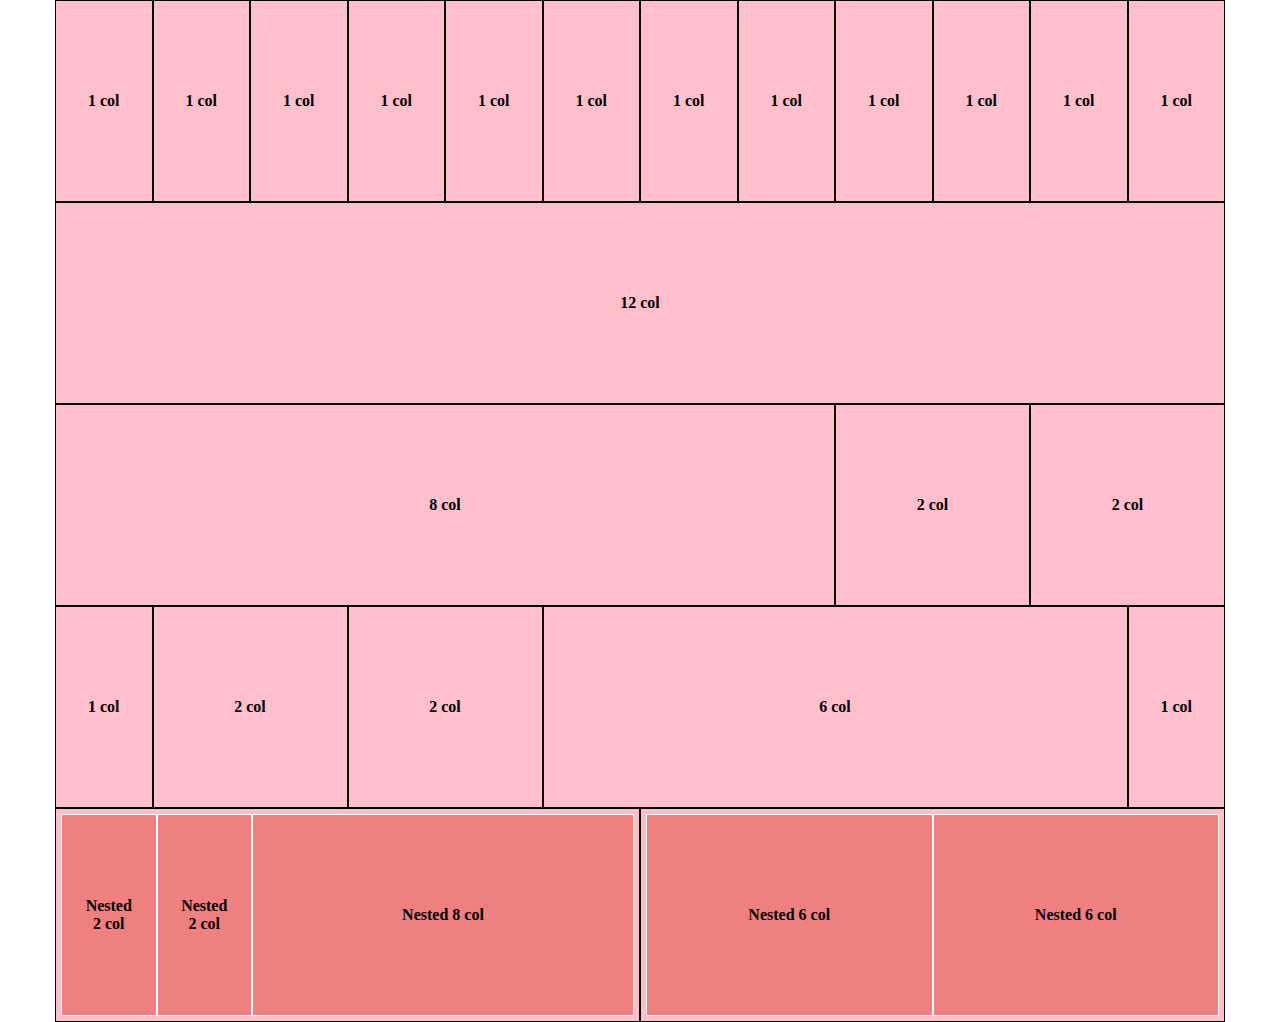
<file: index.html>
<!DOCTYPE html>
<html lang="en">
    <head>
        <meta charset="UTF-8">
        <meta http-equiv="X-UA-Compatible" content="IE=edge">
        <meta name="viewport" content="width=device-width, initial-scale=1.0">
        <link rel="stylesheet" href="css/12-bool.css">
        <link rel="stylesheet" href="css/style.css">
        <title>12 Bool</title>
    </head>

    <body class="debug">
        <!-- ROW 1 -->
        <div class="container">
            <div class="col-1">
                <p>1 col</p>
            </div>
            <div class="col-1">
                <p>1 col</p>
            </div>
            <div class="col-1">
                <p>1 col</p>
            </div>
            <div class="col-1">
                <p>1 col</p>
            </div>
            <div class="col-1">
                <p>1 col</p>
            </div>
            <div class="col-1">
                <p>1 col</p>
            </div>
            <div class="col-1">
                <p>1 col</p>
            </div>
            <div class="col-1">
                <p>1 col</p>
            </div>
            <div class="col-1">
                <p>1 col</p>
            </div>
            <div class="col-1">
                <p>1 col</p>
            </div>
            <div class="col-1">
                <p>1 col</p>
            </div>
            <div class="col-1">
                <p>1 col</p>
            </div>
        </div>
        <!-- /ROW 1 -->

        <!-- ROW 2 -->
        <div class="container">
            <div class="col-12">
                <p>12 col</p>
            </div>
        </div>
        <!-- /ROW 2 -->

        <!-- ROW 3 -->
        <div class="container">
            <div class="col-8">
                <p>8 col</p>
            </div>
            <div class="col-2">
                <p>2 col</p>
            </div>
            <div class="col-2">
                <p>2 col</p>
            </div>
        </div>
        <!-- /ROW 3 -->

        <!-- ROW 4 -->
        <div class="container">
            <div class="col-1">
                <p>1 col</p>
            </div>
            <div class="col-2">
                <p>2 col</p>
            </div>
            <div class="col-2">
                <p>2 col</p>
            </div>
            <div class="col-6">
                <p>6 col</p>
            </div>
            <div class="col-1">
                <p>1 col</p>
            </div>
        </div>
        <!-- /ROW 4 -->

        <!-- ROW 5 -->
        <div class="container">
            <div class="col-6">
                <div class="container">
                    <div class="col-2">
                        <p>Nested 2 col</p>
                    </div>
                    <div class="col-2">
                        <p>Nested 2 col</p>
                    </div>
                    <div class="col-8">
                        <p>Nested 8 col</p>
                    </div>
                </div>
            </div>
            <div class="col-6">
                <div class="container">
                    <div class="col-6">
                        <p>Nested 6 col</p>
                    </div>
                    <div class="col-6">
                        <p>Nested 6 col</p>
                    </div>
                </div>
            </div>
        </div>
        <!-- /ROW 5 -->
    </body>
</html>
</file>
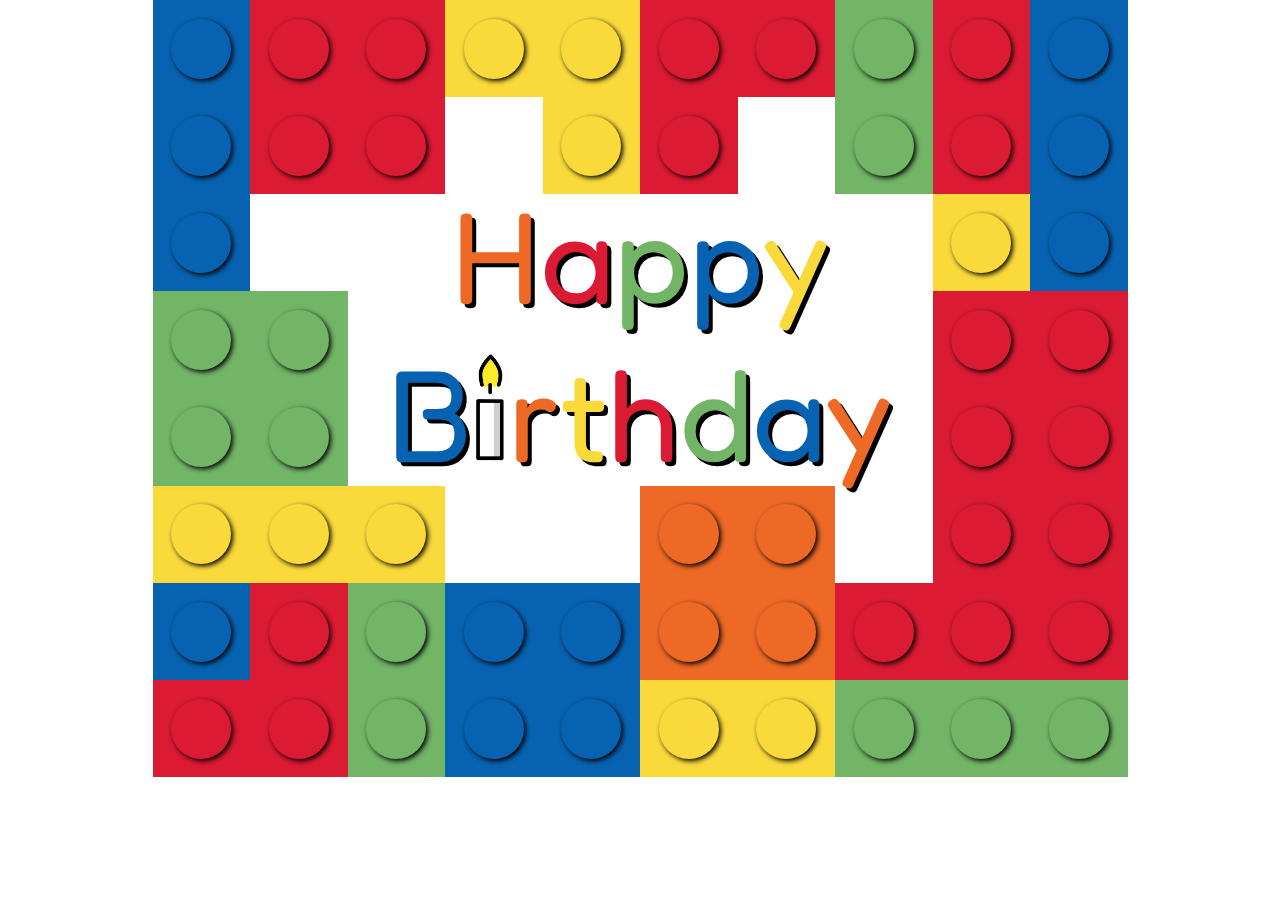
<file: bonus/index.html>
<!DOCTYPE html>
<html lang="en">
    <head>
        <meta charset="UTF-8">
        <meta http-equiv="X-UA-Compatible" content="IE=edge">
        <meta name="viewport" content="width=device-width, initial-scale=1.0">
        <link rel="preconnect" href="https://fonts.gstatic.com">
        <link href="https://fonts.googleapis.com/css2?family=Fredoka+One&display=swap" rel="stylesheet">
        <link rel="stylesheet" href="css/12-bool.css">
        <link rel="stylesheet" href="css/style.css">
        <title>Bonus</title>
    </head>

    <body>
        <div class="black"> </div>
        
        <div class="container">
            <!-- TEXT -->
            <div class="text">
                <span class="color-orange">H</span><span class="color-red">a</span><span class="color-green">p</span><span class="color-blue">p</span><span class="color-yellow">y</span>
                <br>
                <span class="color-blue">B</span><img class="candle" src="img/candle.png" alt="Candle"><span class="color-orange">r</span><span class="color-yellow">t</span><span class="color-red">h</span><span class="color-green">d</span><span class="color-blue">a</span><span class="color-orange">y</span></div>
            <!-- /TEXT -->

            <!-- ROW 1 -->
            <div class="container">
                <div class="col-1 col-offset-1 background-blue">
                    <div class="circle"></div>
                </div>
                <div class="col-1 background-red">
                    <div class="circle"></div>
                </div>
                <div class="col-1 background-red">
                    <div class="circle"></div>
                </div>
                <div class="col-1 background-yellow">
                    <div class="circle"></div>
                </div>
                <div class="col-1 background-yellow">
                    <div class="circle"></div>
                </div>
                <div class="col-1 background-red">
                    <div class="circle"></div>
                </div>
                <div class="col-1 background-red">
                    <div class="circle"></div>
                </div>
                <div class="col-1 background-green">
                    <div class="circle"></div>
                </div>
                <div class="col-1 background-red">
                    <div class="circle"></div>
                </div>
                <div class="col-1 background-blue">
                    <div class="circle"></div>
                </div>
            </div>
            <!-- /ROW 1 -->

            <!-- ROW 2 -->
            <div class="container">
                <div class="col-1 col-offset-1 background-blue">
                    <div class="circle"></div>
                </div>
                <div class="col-1 background-red">
                    <div class="circle"></div>
                </div>
                <div class="col-1 background-red">
                    <div class="circle"></div>
                </div>
                <div class="col-1 col-offset-1 background-yellow">
                    <div class="circle"></div>
                </div>
                <div class="col-1 background-red">
                    <div class="circle"></div>
                </div>
                <div class="col-1 col-offset-1 background-green">
                    <div class="circle"></div>
                </div>
                <div class="col-1 background-red">
                    <div class="circle"></div>
                </div>
                <div class="col-1 background-blue">
                    <div class="circle"></div>
                </div>
            </div>
            <!-- /ROW 2 -->

            <!-- ROW 3 -->
            <div class="container">
                <div class="col-1 col-offset-1 background-blue">
                    <div class="circle"></div>
                </div>
                <div class="col-1  col-offset-7 background-yellow">
                    <div class="circle"></div>
                </div>
                <div class="col-1 background-blue">
                    <div class="circle"></div>
                </div>
            </div>
            <!-- /ROW 3 -->

            <!-- ROW 4 -->
            <div class="container">
                <div class="col-1 col-offset-1 background-green">
                    <div class="circle"></div>
                </div>
                <div class="col-1 background-green">
                    <div class="circle"></div>
                </div>
                <div class="col-1 col-offset-6 background-red">
                    <div class="circle"></div>
                </div>
                <div class="col-1 background-red">
                    <div class="circle"></div>
                </div>
            </div>
            <!-- /ROW 4 -->

            <!-- ROW 5 -->
            <div class="container">
                <div class="col-1 col-offset-1 background-green">
                    <div class="circle"></div>
                </div>
                <div class="col-1 background-green">
                    <div class="circle"></div>
                </div>
                <div class="col-1 col-offset-6 background-red">
                    <div class="circle"></div>
                </div>
                <div class="col-1 background-red">
                    <div class="circle"></div>
                </div>
            </div>
            <!-- /ROW 5 -->

            <!-- ROW 6 -->
            <div class="container">
                <div class="col-1 col-offset-1 background-yellow">
                    <div class="circle"></div>
                </div>
                <div class="col-1 background-yellow">
                    <div class="circle"></div>
                </div>
                <div class="col-1 background-yellow">
                    <div class="circle"></div>
                </div>
                <div class="col-1 col-offset-2 background-orange">
                    <div class="circle"></div>
                </div>
                <div class="col-1 background-orange">
                    <div class="circle"></div>
                </div>
                <div class="col-1 col-offset-1 background-red">
                    <div class="circle"></div>
                </div>
                <div class="col-1 background-red">
                    <div class="circle"></div>
                </div>
            </div>
            <!-- /ROW 6 -->

            <!-- ROW 7 -->
            <div class="container">
                <div class="col-1 col-offset-1 background-blue">
                    <div class="circle"></div>
                </div>
                <div class="col-1 background-red">
                    <div class="circle"></div>
                </div>
                <div class="col-1 background-green">
                    <div class="circle"></div>
                </div>
                <div class="col-1 background-blue">
                    <div class="circle"></div>
                </div>
                <div class="col-1 background-blue">
                    <div class="circle"></div>
                </div>
                <div class="col-1 background-orange">
                    <div class="circle"></div>
                </div>
                <div class="col-1 background-orange">
                    <div class="circle"></div>
                </div>
                <div class="col-1 background-red">
                    <div class="circle"></div>
                </div>
                <div class="col-1 background-red">
                    <div class="circle"></div>
                </div>
                <div class="col-1 background-red">
                    <div class="circle"></div>
                </div>
            </div>
            <!-- /ROW 7 -->

            <!-- ROW 8 -->
            <div class="container">
                <div class="col-1 col-offset-1 background-red">
                    <div class="circle"></div>
                </div>
                <div class="col-1 background-red">
                    <div class="circle"></div>
                </div>
                <div class="col-1 background-green">
                    <div class="circle"></div>
                </div>
                <div class="col-1 background-blue">
                    <div class="circle"></div>
                </div>
                <div class="col-1 background-blue">
                    <div class="circle"></div>
                </div>
                <div class="col-1 background-yellow">
                    <div class="circle"></div>
                </div>
                <div class="col-1 background-yellow">
                    <div class="circle"></div>
                </div>
                <div class="col-1 background-green">
                    <div class="circle"></div>
                </div>
                <div class="col-1 background-green">
                    <div class="circle"></div>
                </div>
                <div class="col-1 background-green">
                    <div class="circle"></div>
                </div>
            </div>
            <!-- /ROW 8 -->
        </div>
    </body>
</html>
</file>
<file: css/style.css>
/* DEBUG */
.debug .container {
    height: 100%;
    min-height: 200px;
    border-top: 1px solid #000000;
    border-right: 0;
    border-bottom: 1px solid #000000;
    border-left: 0;
    background-color: #ffc0cb;
}
.debug .container .container {
    height: 100%;
    min-height: 200px;
    border-top: 1px solid #ffffff;
    border-right: 0;
    border-bottom: 1px solid #ffffff;
    border-left: 0;
    background-color: #f07f80;
}

.debug [class*="col-"] {
    height: 100%;
    min-height: 200px;
    border-top: 0;
    border-right: 1px solid #000000;
    border-bottom: 0;
    border-left: 1px solid #000000;
    background-color: #ffc0cb;
}
.debug [class*="col-"] [class*="col-"] {
    height: 100%;
    min-height: 200px;
    border-top: 0;
    border-right: 1px solid #ffffff;
    border-bottom: 0;
    border-left: 1px solid #ffffff;
    background-color: #f07f80;
}

/* COMMON */
.container .container {
    margin: 5px;
}

[class*="col-"] {
    position: relative;
    text-align: center;
    font-weight: bold;
}

p {
    position: absolute;
    top: 50%;
    left: 50%;
    transform: translate(-50%, -50%);
}
</file>
<file: bonus/css/style.css>
/* COMMON */
body {
    font-family: 'Fredoka One', cursive;
    text-align: center;
}

.black {
    position: absolute;
    width: 100%;
    height: 100%;
    top: 0;
    left: 0;
    animation-name: black;
    animation-duration: 3s;
    animation-timing-function: linear;
    animation-delay: 0s;
}
@keyframes black {
  
    from {
        z-index: 2;
        background-color: rgba(0, 0, 0, 1);
    }
    25% {
        z-index: 2;
        background-color: rgba(0, 0, 0, 0.75);
    }
    50% {
        z-index: 2;
        background-color: rgba(0, 0, 0, 0.5);
    }
    75% {
        z-index: 2;
        background-color: rgba(0, 0, 0, 0.25);
    }
    to {
        z-index: 2;
        background-color: rgba(0, 0, 0, 0);
    }

}

.container {
    position: relative;
}

.text {
    position: absolute;
    top: 43%;
    left: 50%;
    transform: translate(-50%, -50%);
    font-size: 130px;
    text-shadow: 4px 4px 0px #000000;
}
.candle {
    text-align: center;
    width: 30px;
    padding: 0;
    margin: 0 3px;
    animation-name: candle;
    animation-duration: 2s;
    animation-timing-function: linear;
    animation-delay: 0s;
}
@keyframes candle {
  
    from {
        opacity: 0;
        transform: scale(0);
    }
    25% {
        opacity: 0.25;
        transform: scale(0.25);
    }
    50% {
        opacity: 0.5;
        transform: scale(0.5);
    }
    75% {
        opacity: 0.75;
        transform: scale(0.75);
    }
    to {
        opacity: 1;
        transform: scale(1);
    }

}

[class*="col-"] {
    position: relative;
    min-height: 97.16px;
}

.circle {
    position: absolute;
    top: 50%;
    left: 50%;
    transform: translate(-50%, -50%);
    height: 60px;
    width: 60px;
    border-radius: 50%;
    box-shadow: 2px 2px 5px #000000
}

.background-yellow {
    background-color: #FADA3B;
}
.background-red {
    background-color: #DB1A33;
}
.background-green {
    background-color: #72B566;
}
.background-orange {
    background-color: #ED6925;
}
.background-blue {
    background-color: #0763B1;
}

.color-yellow {
    color: #FADA3B;
}
.color-red {
    color: #DB1A33;
}
.color-green {
    color: #72B566;
}
.color-orange {
    color: #ED6925;
}
.color-blue {
    color: #0763B1;
}
</file>
<file: css/12-bool.css>
/* RESET */
* {
    box-sizing: border-box;
    padding: 0;
    margin: 0;
}

/* CONTAINER */
.container {
    max-width: 1170px;
    margin: 0 auto;
}
.container::after {
    content: "";
    display: table;
    clear: both;
}

/* COL */
[class*="col-"] {
    float: left;
}

.col-1 {
    width: calc((100% / 12) * 1);
}
.col-2 {
    width: calc((100% / 12) * 2);
}
.col-3 {
    width: calc((100% / 12) * 3);
}
.col-4 {
    width: calc((100% / 12) * 4);
}
.col-5 {
    width: calc((100% / 12) * 5);
}
.col-6 {
    width: calc((100% / 12) * 6);
}
.col-7 {
    width: calc((100% / 12) * 7);
}
.col-8 {
    width: calc((100% / 12) * 8);
}
.col-9 {
    width: calc((100% / 12) * 9);
}
.col-10 {
    width: calc((100% / 12) * 10);
}
.col-11 {
    width: calc((100% / 12) * 11);
}
.col-12 {
    width: calc((100% / 12) * 12);
}

/* COL-OFFSET */
.col-offset-1 {
    margin-left: calc((100% / 12) * 1);
}
.col-offset-2 {
    margin-left: calc((100% / 12) * 2);
}
.col-offset-3 {
    margin-left: calc((100% / 12) * 3);
}
.col-offset-4 {
    margin-left: calc((100% / 12) * 4);
}
.col-offset-5 {
    margin-left: calc((100% / 12) * 5);
}
.col-offset-6 {
    margin-left: calc((100% / 12) * 6);
}
.col-offset-7 {
    margin-left: calc((100% / 12) * 7);
}
.col-offset-8 {
    margin-left: calc((100% / 12) * 8);
}
.col-offset-9 {
    margin-left: calc((100% / 12) * 9);
}
.col-offset-10 {
    margin-left: calc((100% / 12) * 10);
}
.col-offset-11 {
    margin-left: calc((100% / 12) * 11);
}
.col-offset-12 {
    margin-left: calc((100% / 12) * 12);
}
</file>
<file: bonus/css/12-bool.css>
/* RESET */
* {
    box-sizing: border-box;
    padding: 0;
    margin: 0;
}

/* CONTAINER */
.container {
    max-width: 1170px;
    margin: 0 auto;
}
.container::after {
    content: "";
    display: table;
    clear: both;
}

/* COL */
[class*="col-"] {
    float: left;
}

.col-1 {
    width: calc((100% / 12) * 1);
}
.col-2 {
    width: calc((100% / 12) * 2);
}
.col-3 {
    width: calc((100% / 12) * 3);
}
.col-4 {
    width: calc((100% / 12) * 4);
}
.col-5 {
    width: calc((100% / 12) * 5);
}
.col-6 {
    width: calc((100% / 12) * 6);
}
.col-7 {
    width: calc((100% / 12) * 7);
}
.col-8 {
    width: calc((100% / 12) * 8);
}
.col-9 {
    width: calc((100% / 12) * 9);
}
.col-10 {
    width: calc((100% / 12) * 10);
}
.col-11 {
    width: calc((100% / 12) * 11);
}
.col-12 {
    width: calc((100% / 12) * 12);
}

/* COL-OFFSET */
.col-offset-1 {
    margin-left: calc((100% / 12) * 1);
}
.col-offset-2 {
    margin-left: calc((100% / 12) * 2);
}
.col-offset-3 {
    margin-left: calc((100% / 12) * 3);
}
.col-offset-4 {
    margin-left: calc((100% / 12) * 4);
}
.col-offset-5 {
    margin-left: calc((100% / 12) * 5);
}
.col-offset-6 {
    margin-left: calc((100% / 12) * 6);
}
.col-offset-7 {
    margin-left: calc((100% / 12) * 7);
}
.col-offset-8 {
    margin-left: calc((100% / 12) * 8);
}
.col-offset-9 {
    margin-left: calc((100% / 12) * 9);
}
.col-offset-10 {
    margin-left: calc((100% / 12) * 10);
}
.col-offset-11 {
    margin-left: calc((100% / 12) * 11);
}
.col-offset-12 {
    margin-left: calc((100% / 12) * 12);
}
</file>
